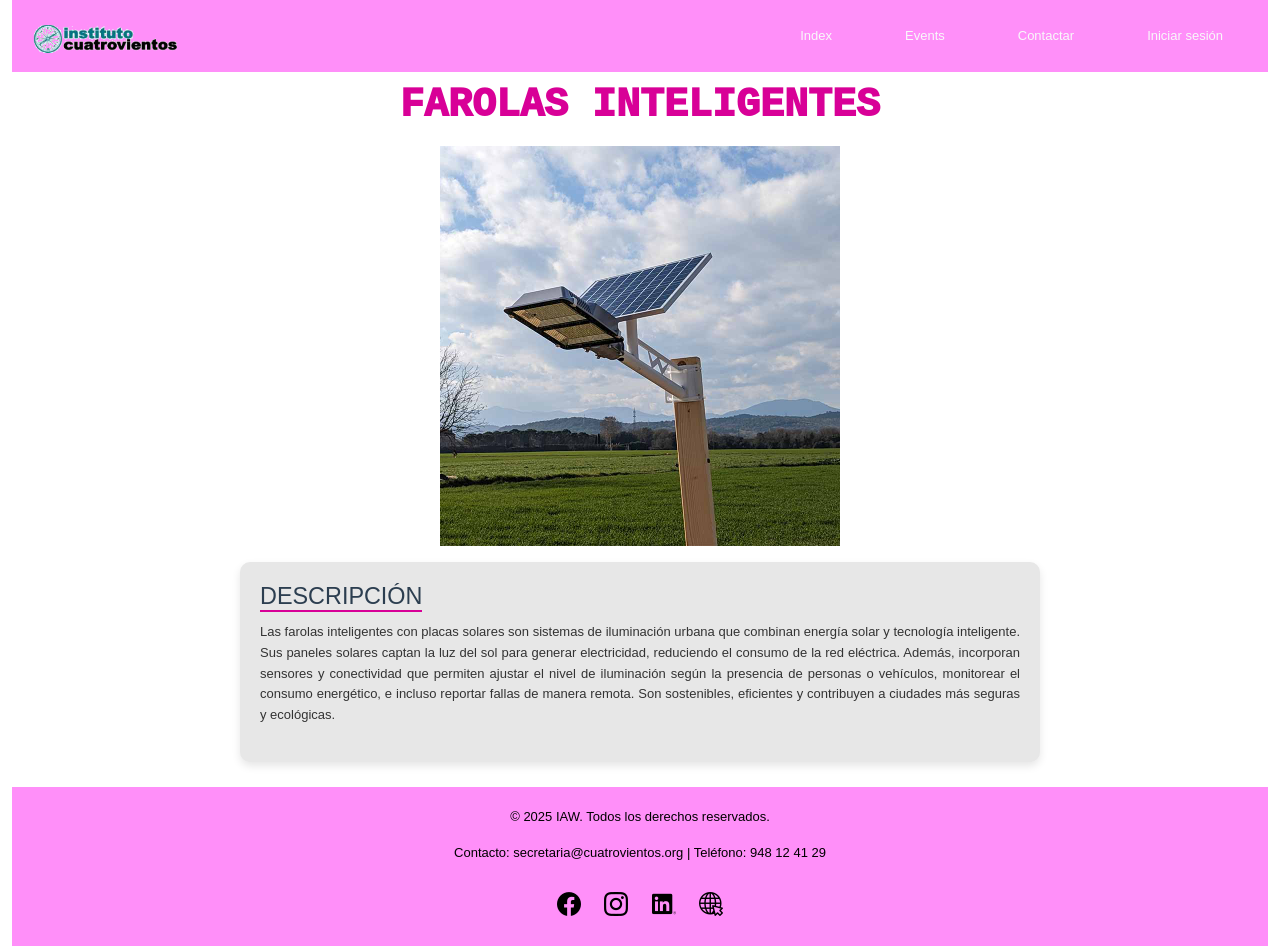
<file: index.html>
<!DOCTYPE html>
<html lang="es">

<head>
    <meta charset="UTF-8">
    <meta name="viewport" content="width=device-width, initial-scale=1.0">
    <title>Iluminación con Energía Solar</title>
    <link rel="stylesheet" href="https://cdn.jsdelivr.net/npm/bootstrap@5.3.3/dist/css/bootstrap.min.css">
    <link rel="stylesheet" href="./assets/css/nav_footer.css">
    <link rel="stylesheet" href="./assets/css/index.css">
    <link rel="stylesheet" href="./assets/css/events.css">
    <link rel="stylesheet" href="./assets/css/contactar.css">
    <link rel="stylesheet" href="./assets/css/login.css">


    <link rel="icon" href="./assets/img/favicon.jpg">
</head>

<body>


    <div class="container-fluid">
        <div class="row">
            <div class="col-12">
                <nav class="navbar p-3 ">
                    <div class="d-flex w-100 align-items-center justify-content-between">
                        <img src="./assets/img/small-logo.PNG" alt="Logo Cuatrovientos" class="img-fluid logo">
                        <ul class="ul-menu d-flex list-unstyled mb-0">
                            <li class="nav-li"><a class="nav-link " href="#home">Index</a></li>
                            <li class="nav-li"> <a class="nav-link " href="#events">Events</a></li>
                            <li class="nav-li"> <a class="nav-link " href="#contact">Contactar</a></li>
                            <li class="nav-li"><a class="nav-link " href="#login">Iniciar sesión</a></li>

                        </ul>
                    </div>
                </nav>

            </div>
        </div>
    </div>

    <section id="home">
        <div class="container">
            <div class="row">
                <div class="col-12">
                    <h1 class="title_index">Farolas inteligentes</h1>
                    <img src="./assets/img/farola.jpg" alt="Farola con panel solar"
                        class="street-lamp d-block mx-auto m-3">

                    <div class="description">
                        <h3>DESCRIPCIÓN</h3>
                        <p>Las farolas inteligentes con placas solares son sistemas de iluminación urbana que combinan
                            energía
                            solar
                            y tecnología inteligente. Sus paneles solares captan la luz del sol para generar
                            electricidad,
                            reduciendo el consumo de la red eléctrica. Además, incorporan sensores y conectividad que
                            permiten
                            ajustar el nivel de iluminación según la presencia de personas o vehículos, monitorear el
                            consumo
                            energético, e incluso reportar fallas de manera remota. Son sostenibles, eficientes y
                            contribuyen a
                            ciudades más seguras y ecológicas. </p>
                    </div>
                </div>
            </div>
        </div>
    </section>

    <section id="events">
        <div class="container">
            <div class="row text-center justify-content-center align-items-start g-4">
                <!-- Contenedor para el buscador -->
                <div id="browser" class=" d-flex justify-content-end align-items-center gap-2"></div>

                <h2 class=" title_events text-center">Tipos de farolas </h2>
                <div class="col-lg-3 col-md-6 col-12  d-flex justify-content-center">
                    <div class="card h-100 m-1">
                        <div class="card-header">
                            Farolas LED inteligentes
                        </div>
                        <div class="card-body">
                            <h5 class="card-title"> Iluminación eficiente y moderna con control remoto y diseño
                                elegante.
                            </h5>

                            <a class="btn">
                                Ver más
                            </a>
                            <div class="collapse mt-3">
                                <p class="card-text"><strong>Características:</strong> Bajo consumo, larga duración,
                                    regulación automática de
                                    intensidad.</p>
                                <p class="card-text"><strong>Beneficios: </strong>Ahorro energético, fácil
                                    mantenimiento,
                                    adaptable a
                                    diferentes
                                    entornos.</p>
                                <p class="card-text"><strong> Uso común:</strong> Calles urbanas, parques, zonas
                                    residenciales.</p>
                            </div>
                        </div>
                    </div>
                </div>
                <div class="col-lg-3 col-md-6 col-12 d-flex justify-content-center">
                    <div class="card h-100 m-1">
                        <div class="card-header">
                            Farolas solares inteligentes
                        </div>
                        <div class="card-body">
                            <h5 class="card-title"> Aprovecha energía solar para iluminar tus espacios de manera
                                autónoma y sostenible.
                            </h5>

                            <a class="btn">
                                Ver más
                            </a>
                            <div class="collapse mt-3">
                                <p class="card-text"><strong>Características:</strong> Funcionan con energía solar,
                                    baterías
                                    recargables, sensores de movimiento.</p>
                                <p class="card-text"><strong>Beneficios: </strong>Independencia de la red eléctrica,
                                    sostenibles, instalación rápida.</p>
                                <p class="card-text"><strong> Uso común:</strong> Jardines, caminos rurales, zonas de
                                    difícil acceso a electricidad.</p>
                            </div>
                        </div>
                    </div>
                </div>
                <div class="col-lg-3 col-md-6 col-12 d-flex justify-content-center">
                    <div class="card h-100 m-1">
                        <div class="card-header">
                            Farolas conectadas (IoT)
                        </div>
                        <div class="card-body">
                            <h5 class="card-title">Control y monitoreo remoto de la iluminación con tecnología IoT.</h5>

                            <a class="btn ">
                                Ver más
                            </a>
                            <div class="collapse mt-3">
                                <p class="card-text"><strong>Características:</strong> Integradas con redes
                                    inteligentes,
                                    pueden monitorear tráfico, calidad del aire, cámaras de vigilancia, Wi-Fi.</p>
                                <p class="card-text"><strong>Beneficios: </strong>Ciudades inteligentes, datos urbanos
                                    en
                                    tiempo real.</p>
                                <p class="card-text"><strong> Uso común:</strong> Centros urbanos, avenidas principales,
                                    plazas.</p>
                            </div>
                        </div>
                    </div>
                </div>
                <div class="col-lg-3 col-md-6 col-12 d-flex justify-content-center">
                    <div class="card h-100 m-1">
                        <div class="card-header">
                            Farolas con sensores de movimiento
                        </div>
                        <div class="card-body">
                            <h5 class="card-title">Luz solo cuando se necesita: eficiencia, ahorro y seguridad en un
                                solo sistema.</h5>


                            <a class="btn">
                                Ver más
                            </a>
                            <div class="collapse mt-3">
                                <p class="card-text"><strong>Características:</strong> Se encienden solo cuando detectan
                                    personas o vehículos.</p>
                                <p class="card-text"><strong>Beneficios: </strong>Mayor eficiencia energética, mayor
                                    seguridad.
                                </p>
                                <p class="card-text"><strong> Uso común:</strong> Aparcamientos, senderos, zonas
                                    industriales.
                                </p>
                            </div>
                        </div>
                    </div>
                </div>
            </div>
        </div>
    </section>

    <section id="contact">
        <div class="container contactar">
            <div class="row">
                <div class="col-12">
                    <h2>Contáctanos</h2>
                    <form>
                        <div class="mb-3">
                            <label for="name" class="form-label">Nombre</label>
                            <input type="text" class="form-control" id="name" placeholder="Tu nombre" required>
                        </div>
                        <div class="mb-3">
                            <label for="subname" class="form-label">Apellidos</label>
                            <input type="text" class="form-control" id="subname" placeholder="Tus Apellidos" required>
                        </div>
                        <div class="mb-3">
                            <label for="email" class="form-label">Correo Electrónico</label>
                            <input type="email" class="form-control" id="email" placeholder="Tu correo" required>
                        </div>
                        <div class="mb-3">
                            <label for="subject" class="form-label">Asunto</label>
                            <input type="text" class="form-control" id="subject" placeholder="Asunto del mensaje"
                                required>
                        </div>
                        <div class="mb-3">
                            <label for="message" class="form-label">Mensaje</label>
                            <textarea class="form-control" id="message" rows="3" placeholder="Escribe tu mensaje aquí"></textarea required>
                        </div>
                        <button type="submit" class="btn w-100" >Enviar</button>
                    </form>
                </div>

            </div>
        </div>

        <!-- Modal de confirmación -->
<div class="modal fade" id="gracias" tabindex="-1" aria-hidden="true">
  <div class="modal-dialog modal-dialog-centered">
    <div class="modal-content">
      <div class="modal-header">
        <h5 class="modal-title">Mensaje enviado</h5>
        <button type="button" class="btn-close" data-bs-dismiss="modal" aria-label="Cerrar"></button>
      </div>
      <div class="modal-body">
        ¡Gracias por contactar con nosotros! 
      </div>
      <div class="modal-footer">
        <button type="button" class="btn btn-primary" data-bs-dismiss="modal">Cerrar</button>
      </div>
    </div>
  </div>
</div>


    </section>

    <section id="login">
        <div class="container d-flex justify-content-center align-items-center login">
            <div class="row">
                <div class="col-12">
                    <div class="login-container">
                        <h2 class="login-title mt-2">Iniciar Sesión</h2>
                        <form>
                            <div class="mb-3">
                                <label for="email" class="form-label">Correo electrónico</label>
                                <input type="email" class="form-control" id="email" placeholder="ejemplo@correo.com"
                                    required>
                            </div>
                            <div class="mb-3">
                                <label for="password" class="form-label">Contraseña</label>
                                <input type="password" class="form-control" id="password" placeholder="Contraseña"
                                    required>
                            </div>
                            <div class="mb-3 form-check">
                                <input type="checkbox" class="form-check-input" id="rememberMe">
                                <label class="form-check-label" for="rememberMe">Recordarme</label>
                            </div>
                            <button type="submit" class="btn w-100">Iniciar Sesión</button>
                        </form>
                        <div class="mt-3 text-center">
                            <p class="link-false text-decoration-underline"> ¿Olvidaste tu contraseña?</p>
                        </div>

                        <div class="mt-2 text-center">
                            <span>¿No tienes cuenta? <a href="#signin" class="log">Regístrate</a></span>
                        </div>

                    </div>
                </div>
            </div>
        </div>

    </section>

    <section id="signin">
        <div class="container d-flex justify-content-center align-items-center login">
            <div class="row">
                <div class="col-12">


                    <div class="sign-container">
                        <h2 class="sign-title">Regístrate</h2>
                        <form>

                            <!-- Nombre -->
                            <div class="mb-3">
                                <label for="nombre" class="form-label">Nombre completo</label>
                                <input type="text" class="form-control" id="nombre" placeholder="Tu nombre">
                            </div>

                            <!-- Correo -->
                            <div class="mb-3">
                                <label for="email" class="form-label">Correo electrónico</label>
                                <input type="email" class="form-control" id="email" placeholder="ejemplo@correo.com">
                            </div>

                            <!-- Contraseña -->
                            <div class="mb-3">
                                <label for="password" class="form-label">Contraseña</label>
                                <input type="password" class="form-control" id="password" placeholder="********">
                            </div>

                            <!-- Confirmar Contraseña -->
                            <div class="mb-3">
                                <label for="confirmPassword" class="form-label">Confirmar contraseña</label>
                                <input type="password" class="form-control" id="confirmPassword" placeholder="********">
                            </div>

                            <!-- Botón de registro -->
                            <div class="d-grid">
                                <button type="submit" class="btn btn-lg w-100">Registrarme</button>
                            </div>
                        </form>

                        <div class="text-center mt-3">
                            <span>¿Ya tienes cuenta? <a href="./login.html" class="sig">Inicia sesión</a></span>
                        </div>
                    </div>
                </div>
            </div>
        </div>
    </section>


    <div class="container-fluid">
        <div class="row">
            <div class="col-12">
                <footer class="footer">
                    <div class="footer-container">
                        <p>&copy; 2025 IAW. Todos los derechos reservados.</p>
                    </div>
                    <p>Contacto: secretaria@cuatrovientos.org | Teléfono: 948 12 41 29</p>
                    <div class="footer-redes">
                        <a href="https://www.facebook.com/cipcuatrovientos/"><img src="./assets/img/facebook.png"
                                alt="Facebook"></a>
                        <a href="https://www.instagram.com/cipcuatrovientos/?hl=es"><img
                                src="./assets/img/instagram.png" alt="Instagram"></a>
                        <a
                            href="https://www.linkedin.com/uas/login?session_redirect=https%3A%2F%2Fwww.linkedin.com%2Fcompany%2F4994017%2Fadmin%2Ffeed%2Fposts%2F"><img
                                src="./assets/img/linkedin.png" alt="Linkedin"></a>
                        <a href="https://www.cuatrovientos.org/"><img src="./assets/img/internet.png"
                                alt="Internet"></a>
                    </div>
                </footer>
            </div>
        </div>
    </div>
    <script src="https://code.jquery.com/jquery-3.7.1.min.js"></script>
    <script src="https://cdn.jsdelivr.net/npm/bootstrap@5.3.3/dist/js/bootstrap.bundle.min.js"></script>
    <script src="./assets/js/00.js"></script>

</body>

</html>
</file>
<file: assets/css/nav_footer.css>
* {
    padding: 0;
    margin: 0;
}

.navbar,
.footer {
    background-color: #ff8ff9;
}

.navbar .nav-link {
    color: #f8f9fa;
    font-weight: 500;
    margin: 0 15px;
    transition: all 0.3s ease;
    border-radius: 5px;
    padding: 8px 14px;
    text-decoration: none;
}

.navbar .nav-link:hover {
    background-color: #f312b0;
    color: #fff;
}

.navbar .nav-link:visited {
    color: #43003b;

}

.navbar a {
    display: block;
}

.logo {
    height: 40px;

}

/* Ajuste en pantallas pequeñas */
@media (max-width: 576px) {
    .nav-link {
        font-size: 0.8rem;
        padding: 6px 8px;
    }

    .navbar-container {
        justify-content: center;
        /* Opcional: centra el contenido si no cabe en una línea */
    }
}

.ul-menu {
    display: flex;
    flex-wrap: wrap;
    /* Los enlaces se adaptan en varias líneas si es necesario */
    list-style: none;
    gap: 15px;
    /* Espacio entre los enlaces */
    margin: 0;
    padding: 0;
}


/*FOOTER*/
.footer {
    font-weight: 500;
    color: #f1f1f1;
    padding: 20px 0;
    text-align: center;
}

.footer-container {
    max-width: 1000px;
    margin: 0 auto;
    padding: 0 20px;
}

footer img {
    display: inline-block;
    margin: 10px 0;
}

.footer-redes {
    margin-top: 20px;
}

.footer-redes a {
    margin: 0 10px;
}

footer {
    margin-top: 15px;
    width: 100%;
}

.footer p {
    color: black;
}

/*BODY */
body {
    font-family: Verdana, Geneva, Tahoma, sans-serif;
    font-size: small;
}
</file>
<file: assets/css/index.css>
.description {
    background-color: #e7e7e7;
    padding: 20px;
    border-radius: 10px;
    box-shadow: 0 4px 8px rgba(0, 0, 0, 0.1);
    max-width: 800px;
    /* Ancho máximo para no ocupar toda la pantalla */
    margin: 10px auto;
    font-family: 'Arial', sans-serif;
    line-height: 1.6;
    /* Mejor lectura del texto */
    color: #333;
}

.description h3 {
    color: #2c3e50;
    margin-bottom: 10px;
    font-size: 1.8em;
    border-bottom: 2px solid #d80097;
    display: inline-block;
    /* Para que la línea se ajuste al ancho del texto */
}

.description p {
    font-size: 1em;
    text-align: justify
}

.street-lamp {
    max-width: 400px;
    /* ancho máximo que quieres */
    height: auto;
    /* mantiene la proporción de la imagen */
}


.title_index {
    margin-top: 10px;
    text-align: center;
    color: #d80097;
    font-weight: 1000;
    text-transform: uppercase;
    font-family: 'Courier New', Courier, monospace;

}
</file>
<file: assets/css/events.css>
.card {
    width: 18rem
}

main {
    flex: 1;
    /* el contenido ocupa el espacio disponible */
    display: flex;
    justify-content: center;
    align-items: center;
}

body {
    display: flex;
    flex-direction: column;
    min-height: 100vh;
    /* hace que el body ocupe toda la pantalla */
}

.card-header {
    font-size: large;
}

.card-title {
    font-size: small;
}

.btn {
    background-color: #b300ff;
    border: none;
    color: white;
}

.btn:hover {
    background-color: #f312b0;
    color: white;
}

.title_events {
    margin-top: 30px;
    text-align: center;
    color: #d80097;
    font-weight: 1000;
    font-family: 'Courier New', Courier, monospace;
}

#browser {
    margin-top: 30px;
}
</file>
<file: assets/css/contactar.css>
.contactar {
    background-color: #de59bf5c;
    padding: 30px;
    border-radius: 12px;
    box-shadow: 0 4px 10px rgba(0, 0, 0, 0.1);
    max-width: 600px;
    margin: 50px auto;
}

.contact-form h2 {
    margin-bottom: 20px;
    color: #343a40;
}

.btn {
    background-color: #b300ff;
    border: none;
    color: white;
}

.btn:hover {
    background-color: #f312b0;
    color: white;
}
</file>
<file: assets/css/login.css>
.login {
    background-color: #de59bf5c;
    padding: 20px;
    border-radius: 12px;
    box-shadow: 0 4px 10px rgba(0, 0, 0, 0.1);
    max-width: 300px;
    margin: 50px auto;
}

.contact-form h2 {
    margin-bottom: 20px;
    color: #343a40;
}

.btn {
    background-color: #b300ff;
    border: none;
    color: white;
}

.btn:hover {
    background-color: #f312b0;
    color: white;
}

.link-false {
    cursor: pointer;
    color: #00bbff;
}

.log,
.sign {
    color: #00bbff;
}

.sig:hover,
.log:hover,
.link-false:hover {
    color: #0050c7;
}
</file>
